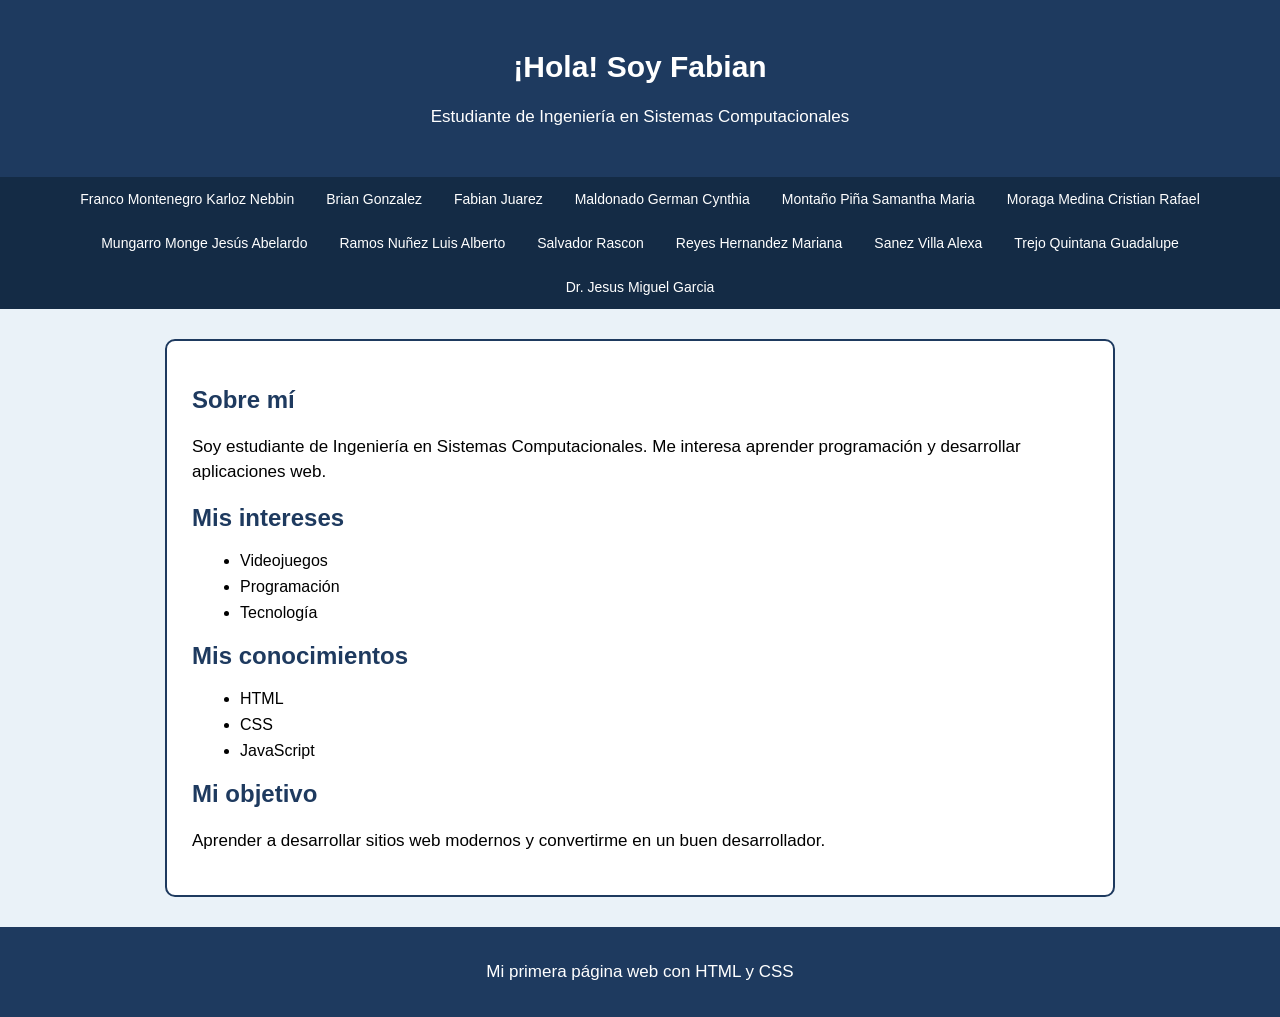
<file: index.html>
<!DOCTYPE html>
<html lang="es">

<head>
    <meta charset="UTF-8">
    <meta name="viewport" content="width=device-width, initial-scale=1.0">

    <title>Mi tarjeta de presentación</title>

    <!-- Vincular archivo CSS -->
    <link rel="stylesheet" href="estilos.css">
</head>

<body>

    <header>
        <h1 id="titulo">¡Hola! Soy Fabian</h1>
        <p>Estudiante de Ingeniería en Sistemas Computacionales</p>
    </header>

      <nav class="barra-navegacion" aria-label="Navegación de integrantes">
        <ul>
            <li><a href="https://karlozfranco.github.io/Tarjeta-de-presentaci-n/">Franco Montenegro Karloz Nebbin</a></li>
            <li><a href="https://brianglezurias.github.io/mi-tarjeta-web/">Brian Gonzalez</a></li>
            <li><a href="#perfil-fabian">Fabian Juarez</a></li>
            <li><a href="maldonado-german-cynthia.html">Maldonado German Cynthia</a></li>
            <li><a href="montano-pina-samantha-maria.html">Montaño Piña Samantha Maria</a></li>
            <li><a href="https://crisg13206.github.io/Mi-Tarjeta-De-Presentacion/">Moraga Medina Cristian Rafael</a></li>
            <li><a href="https://abelardo-24.github.io/miTarjetaDePresentacion/">Mungarro Monge Jesús Abelardo</a></li>
            <li><a href="ramos-nunez-luis-alberto.html">Ramos Nuñez Luis Alberto</a></li>
            <li><a href="salvador-rascon.html">Salvador Rascon</a></li>
            <li><a href="reyes-hernandez-mariana.html">Reyes Hernandez Mariana</a></li>
            <li><a href="sanez-villa-alexa.html">Sanez Villa Alexa</a></li>
            <li><a href="trejo-quintana-guadalupe.html">Trejo Quintana Guadalupe</a></li>
            <li><a href="https://jesusmiguelgarcia.github.io/ejemploDeTarjeta12nov2026/">Dr. Jesus Miguel Garcia</a></li>
        </ul>
    </nav>

    <main>

        <div class="tarjeta">

            <h2>Sobre mí</h2>

            <p>
                Soy estudiante de Ingeniería en Sistemas Computacionales.
                Me interesa aprender programación y desarrollar
                aplicaciones web.
            </p>

            <h2>Mis intereses</h2>

            <ul>
                <li>Videojuegos</li>
                <li>Programación</li>
                <li>Tecnología</li>
            </ul>

            <h2>Mis conocimientos</h2>

            <ul>
                <li>HTML</li>
                <li>CSS</li>
                <li>JavaScript</li>
            </ul>

            <h2>Mi objetivo</h2>

            <p>
                Aprender a desarrollar sitios web modernos
                y convertirme en un buen desarrollador.
            </p>

        </div>

    </main>

    <footer>
        <p>Mi primera página web con HTML y CSS</p>
    </footer>

</body>
</html>
</file>
<file: estilos.css>
/* Estilos generales */
body {
    background-color: #eaf2f8;
    font-family: Arial, sans-serif;
    margin: 0;
}

/* Encabezado principal */
header {
    background-color: #1e3a5f;
    color: white;
    text-align: center;
    padding: 30px;
}

/* Selector ID */
#titulo {
    color: white;
    font-size: 30px;
}

/* Contenedor principal */
.tarjeta {
    background-color: white;
    width: 70%;
    margin: 30px auto;
    padding: 25px;
    border: 2px solid #1e3a5f;
    border-radius: 10px;
}

/* Encabezados secundarios */
h2 {
    color: #1e3a5f;
}

/* Párrafos */
p {
    font-size: 17px;
    line-height: 1.5;
}

/* Listas */
li {
    margin: 8px;
}

/* Pie de página */
footer {
    background-color: #1e3a5f;
    color: white;
    text-align: center;
    padding: 15px;
}


/* Barra de navegación de los integrantes */
.barra-navegacion {
    background-color: #142b45;
    position: sticky;
    top: 0;
    z-index: 100;
}

.barra-navegacion ul {
    display: flex;
    flex-wrap: wrap;
    justify-content: center;
    list-style: none;
    margin: 0;
    padding: 0;
}

.barra-navegacion li {
    margin: 0;
}

.barra-navegacion a {
    color: white;
    display: block;
    padding: 14px 16px;
    text-decoration: none;
    font-size: 14px;
    transition: background-color 0.3s;
}

.barra-navegacion a:hover,
.barra-navegacion a:focus {
    background-color: #2e659c;
    outline: none;
}



/* Adaptación para celulares */
@media (max-width: 700px) {
    .barra-navegacion ul {
        flex-direction: column;
    }

    .barra-navegacion a {
        text-align: center;
        border-bottom: 1px solid #35516f;
    }

    .tarjeta {
        width: 85%;
        padding: 18px;
    }
}
</file>
